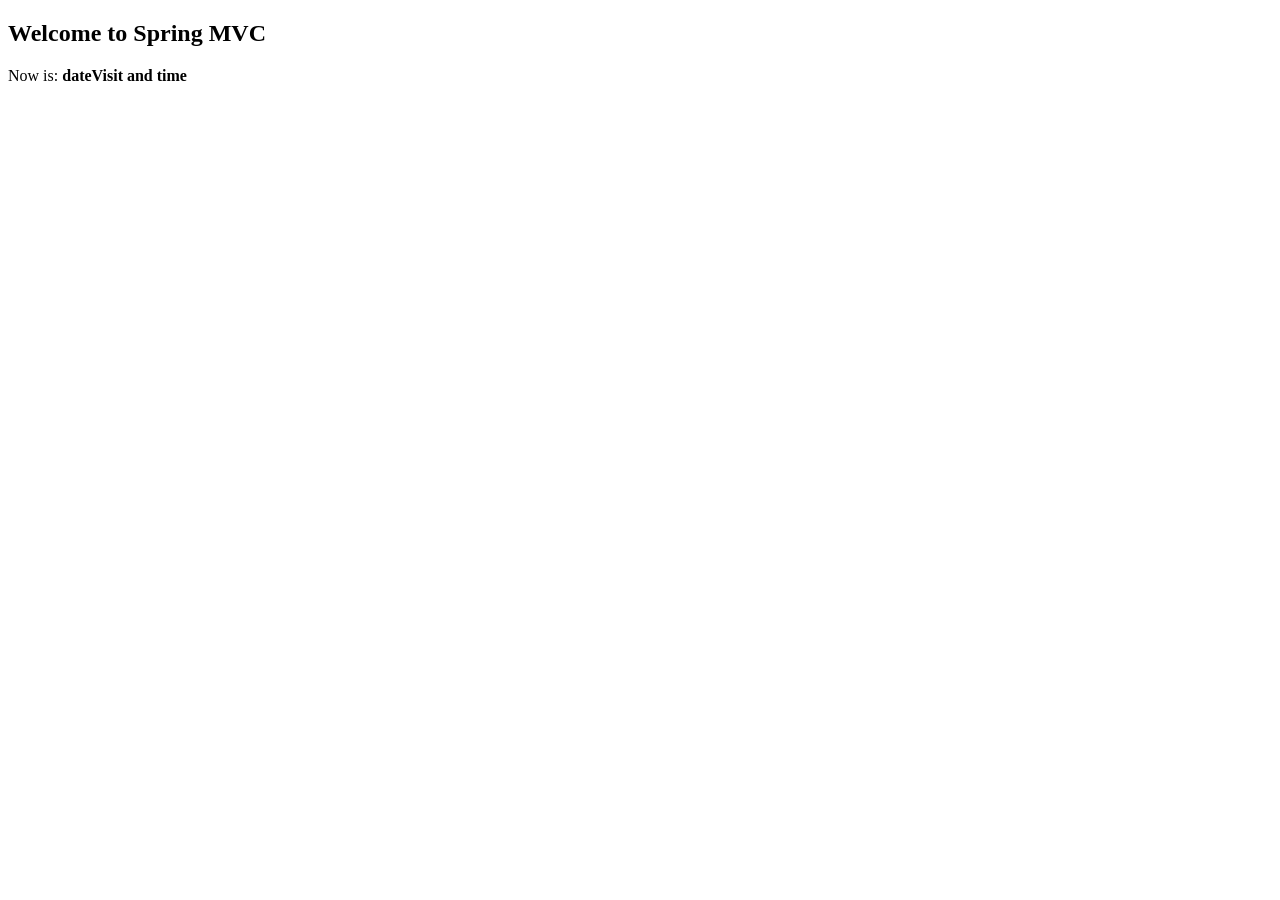
<file: src/main/resources/templates/index.html>
<!DOCTYPE html>
<html xmlns:th="http://www.thymeleaf.org">

<head th:replace="layout :: site-head">
    <title>Welcome to Spring MVC Blog</title>

</head>

<body>

<nav th:replace="layout :: site-header"/>

<h1>Welcome to Spring MVC</h1>
Now is: <b th:text="${execInfo.now.time}">dateVisit and time</b>

<footer th:replace="layout :: site-footer"/>

</body>

</html>
</file>
